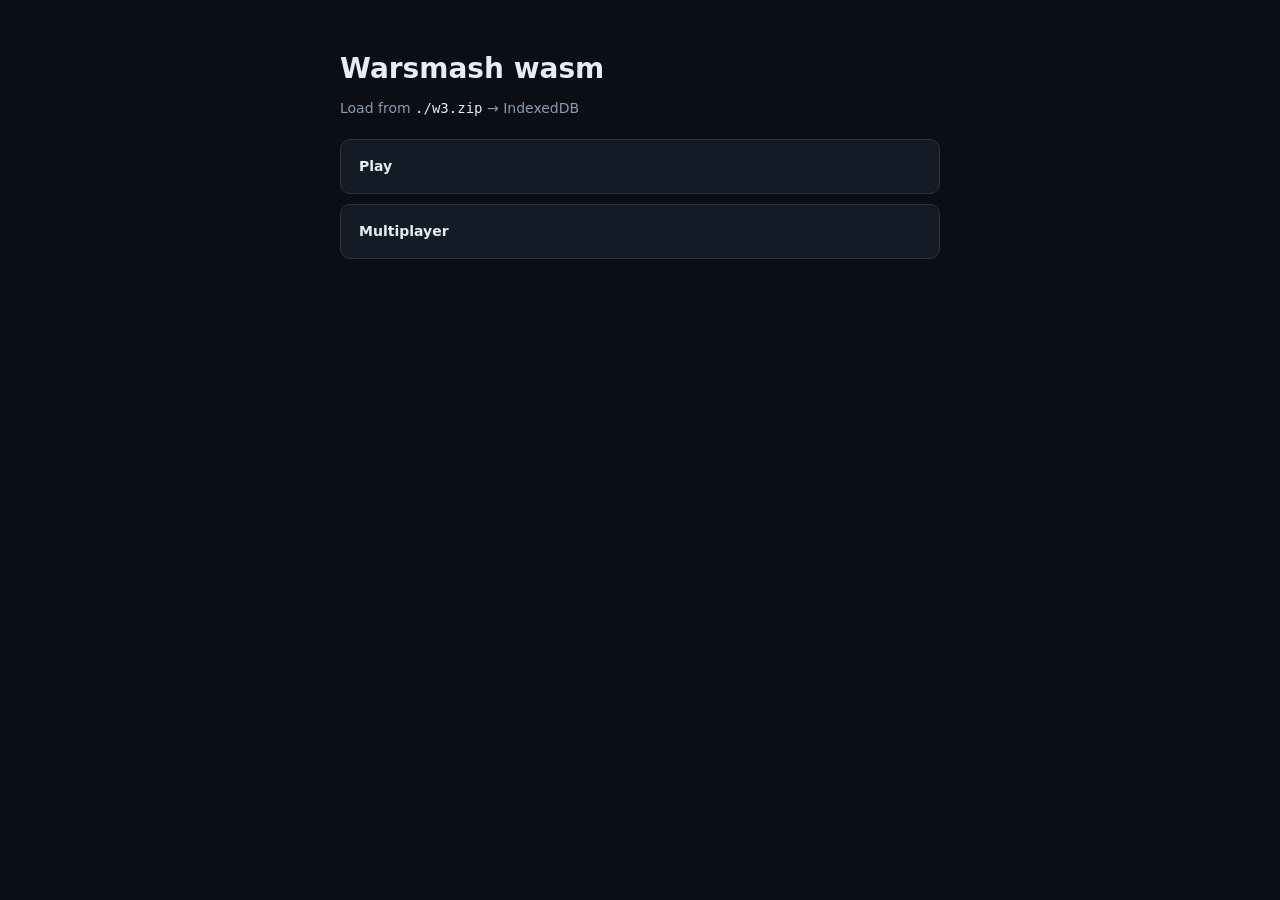
<file: index.html>
<!DOCTYPE html>
<html lang="en">
<head>
<meta charset="utf-8">
<meta name="viewport" content="width=device-width, initial-scale=1">
<title>Warsmash (w3.zip)</title>
<link rel="stylesheet" href="/./_astro/index.X21LHI4q.css">
<style>
body{margin:0;font-family:system-ui,sans-serif;background:#0b0e14;color:#e6edf3}
.wrap{max-width:640px;margin:0 auto;padding:48px 20px}
h1{margin:0 0 8px}
.sub{color:#8b9bb4;margin:0 0 20px}
.note{padding:14px 16px;border:1px solid #3d8bfd;border-radius:10px;background:#151b26;font-size:13px;line-height:1.55;color:#8b9bb4;margin-bottom:20px}
code{color:#e6edf3}
.card{display:block;padding:16px 18px;margin:0 0 10px;background:#151b26;border:1px solid #2a3544;border-radius:10px;color:inherit;text-decoration:none}
.card:hover{border-color:#3d8bfd}
</style>
</head>
<body>
<div class="wrap">
  <h1>Warsmash wasm</h1>
  <p class="sub">Load from <code> ./w3.zip</code> → IndexedDB</p>
  <a class="card" href="./play/"><strong>Play</strong></a>
  <a class="card" href="./multiplayer/"><strong>Multiplayer</strong></a>
</div>
</body>
</html>
</file>
<file: _astro/index.X21LHI4q.css>
:root{--bg: #0e1116;--bg-elevated: #1a1f29;--bg-elevated-2: #232936;--border: #2d3441;--text: #d8dde6;--text-dim: #8b94a3;--text-muted: #5e6675;--accent: #5fb3d6;--accent-hover: #7ec5e3;--warning: #ffd66b;--error: #e26464;--success: #7ad48b;--radius: 6px;--shadow: 0 4px 16px rgba(0, 0, 0, .4);--font-sans: system-ui, -apple-system, "Segoe UI", Roboto, sans-serif;--font-mono: ui-monospace, "SF Mono", Menlo, Consolas, monospace;color-scheme:dark}*{box-sizing:border-box}html,body{margin:0;padding:0;background:var(--bg);color:var(--text);font-family:var(--font-sans);font-size:14px;line-height:1.5;min-height:100vh;overscroll-behavior:none}a{color:var(--accent);text-decoration:none}a:hover{color:var(--accent-hover);text-decoration:underline}button,.btn,label.fakebtn{font:inherit;background:var(--bg-elevated-2);color:var(--text);border:1px solid var(--border);border-radius:var(--radius);padding:8px 14px;cursor:pointer;transition:background .1s,border-color .1s}button:hover:not(:disabled),.btn:hover:not(:disabled),label.fakebtn:hover{background:#2d3441;border-color:#3d4451}button:disabled,.btn:disabled{opacity:.5;cursor:not-allowed}button.primary,.btn.primary,label.fakebtn.primary{background:#2a4a7a;border-color:#3a5a8a}button.primary:hover:not(:disabled),.btn.primary:hover:not(:disabled),label.fakebtn.primary:hover{background:#3a5a8a}button.secondary,.btn.secondary,label.fakebtn.secondary{background:var(--bg-elevated);border-color:var(--border)}button.danger,.btn.danger{background:#5a3a3a;border-color:#6a4a4a}input[type=text],input[type=password]{font:inherit;font-family:var(--font-mono);background:var(--bg);color:var(--text);border:1px solid var(--border);border-radius:var(--radius);padding:8px 12px}input[type=text]:focus,input[type=password]:focus{outline:none;border-color:var(--accent)}body.engine-page{overflow:hidden;height:100vh;height:100dvh;-webkit-user-select:none;user-select:none}#canvas-wrap{display:none;justify-content:center;align-items:center;width:100vw;height:100vh;height:100dvh;background:#000 url(/bg.png) center/cover no-repeat;touch-action:none}#canvas{border:none;display:block;width:min(100vw,calc(100vh * 4 / 3));height:min(100vh,75vw);touch-action:none;cursor:none}.boot-overlay{position:fixed;inset:0;display:flex;flex-direction:column;align-items:center;justify-content:center;padding:calc(24px + env(safe-area-inset-top)) 24px calc(24px + env(safe-area-inset-bottom));background:var(--bg);gap:0;z-index:50;overflow:auto}.boot-overlay-card{width:100%;max-width:560px;padding:28px 32px;background:var(--bg-elevated);border:1px solid var(--border);border-radius:var(--radius);box-shadow:var(--shadow);display:flex;flex-direction:column;gap:18px}.boot-overlay h1{margin:0;font-size:24px;font-weight:500;letter-spacing:.5px}.boot-overlay p{margin:0;color:var(--text-dim);line-height:1.55;font-size:14px}.boot-overlay code{background:var(--bg);padding:2px 6px;border-radius:3px;font-family:var(--font-mono);font-size:12px}.boot-overlay .row{display:flex;gap:10px;flex-wrap:wrap}.boot-overlay .progress{width:100%;background:var(--bg);border:1px solid var(--border);border-radius:999px;overflow:hidden;height:8px}.boot-overlay .progress-bar{height:100%;width:0%;background:var(--accent);transition:width .1s}.boot-overlay .boot-summary{color:var(--text);font-size:13px;line-height:1.5}.boot-overlay .boot-status{color:var(--text-dim);font-size:13px;min-height:18px;font-family:var(--font-mono)}.boot-overlay .boot-error{color:var(--error);font-size:13px;background:#e2646414;border:1px solid rgba(226,100,100,.3);border-radius:var(--radius);padding:10px 12px}.boot-overlay-back{position:fixed;top:16px;left:16px;font-size:12px;color:var(--text-dim);text-decoration:none;z-index:60}.boot-overlay-back:hover{color:var(--text)}.modal-backdrop{position:fixed;inset:0;z-index:100;background:#000000bf;display:flex;align-items:center;justify-content:center;padding:24px;text-align:start}.maps-panel,.changelog-panel{background:#1a2233;border:1px solid #2a3a52;border-radius:6px;width:100%;max-width:720px;max-height:100%;display:flex;flex-direction:column;box-shadow:0 10px 40px #00000080}.maps-header,.changelog-header{display:flex;align-items:center;justify-content:space-between;padding:14px 18px;border-bottom:1px solid #2a3a52}.maps-title,.changelog-title{font-size:16px;font-weight:500}.maps-actions{display:flex;align-items:center;gap:12px;padding:12px 18px;border-bottom:1px solid #2a3a52}.maps-info{color:#99a8c2;font-size:13px}.maps-list{flex:1;overflow-y:auto;padding:10px 18px;min-height:100px}.maps-list .group-header{color:#c8d8f1;font-size:12px;text-transform:uppercase;letter-spacing:.5px;margin:10px 0 6px}.maps-list .group-header:first-child{margin-top:0}.maps-list .row-item{display:flex;align-items:center;justify-content:space-between;gap:8px;padding:6px 10px;border-radius:3px;background:#20293c;margin-bottom:3px;font-size:13px}.maps-list .name{color:#ddd;flex:1;overflow:hidden;text-overflow:ellipsis;white-space:nowrap}.maps-list .path{color:#6a7a93;font-size:11px;margin-left:8px}.maps-list .row-remove{background:#5a2828;border-color:#6a3838;color:#fff;padding:4px 10px;font-size:12px;line-height:1}.maps-list .empty{color:#777;text-align:center;padding:30px 10px}.maps-error{color:#f66;font-size:13px;padding:0 18px 14px}.changelog-body{flex:1;overflow-y:auto;padding:16px 22px;line-height:1.55;color:#cfd8e6;font-size:14px}.changelog-body h1{font-size:18px;color:#eee;margin:0 0 12px}.changelog-body h2{font-size:15px;color:#c8d8f1;margin:18px 0 6px}.changelog-body p{margin:0 0 10px;color:#aab2c2}.changelog-body ul{margin:0 0 14px;padding-left:22px}.changelog-body li{margin:3px 0}.changelog-body code{background:#283146;color:#d8e8ff;padding:1px 5px;border-radius:3px;font-size:12px}.version-chip{background:transparent;border:none;padding:0;margin:0;font:inherit;color:var(--text-muted);cursor:pointer;text-decoration:underline dotted var(--border);text-underline-offset:3px}.version-chip:hover{color:var(--text);background:transparent;border:none}.desync-overlay{position:fixed;inset:0;z-index:1000;background:#0a0c12f5;color:#d8dde6;font-family:system-ui,sans-serif;padding:20px;box-sizing:border-box;overflow:auto}.desync-panel{max-width:900px;margin:0 auto}.desync-panel h2{color:#f88;margin:0 0 4px}.desync-panel p{color:#aac;margin:0 0 16px;line-height:1.5}.desync-buttons{margin-bottom:8px}.desync-buttons button{margin-right:8px;font-size:13px;padding:8px 14px}.desync-copy-status{color:#8c8;margin-left:10px;font-size:12px}.desync-textarea{width:100%;height:60vh;background:#11141a;color:#cdd;border:1px solid #4a5366;border-radius:4px;padding:10px;font-family:var(--font-mono);font-size:12px;box-sizing:border-box;white-space:pre;overflow:auto}.multiplayer-page{max-width:800px;margin:0 auto;padding:32px 24px 64px}.mp-header{display:flex;align-items:center;justify-content:space-between;gap:16px;margin-bottom:32px;padding-bottom:16px;border-bottom:1px solid var(--border)}.mp-header h1{margin:0;font-size:28px;font-weight:500}.mp-header-actions{display:flex;align-items:center;gap:12px}.mp-name{color:var(--text-dim);font-size:13px}.mp-name strong{color:var(--text);font-weight:500}.link-btn{background:transparent;border:none;padding:0 0 0 6px;margin:0;color:var(--accent);font-size:12px;text-decoration:underline;cursor:pointer}.link-btn:hover{color:var(--accent-hover);background:transparent}a.btn{display:inline-block;text-decoration:none}.mp-status-banner{background:var(--bg-elevated);border:1px solid var(--border);border-radius:var(--radius);padding:10px 14px;color:var(--warning);font-size:13px;margin-bottom:24px}.mp-section{margin-bottom:28px;padding:18px 20px;background:var(--bg-elevated);border:1px solid var(--border);border-radius:var(--radius)}.mp-section-header{display:flex;align-items:center;justify-content:space-between;gap:12px;margin-bottom:8px}.mp-section-header h2{margin:0;font-size:16px;font-weight:500;color:var(--text)}.mp-section-hint{margin:0 0 12px;color:var(--text-dim);font-size:13px}.mp-error{margin-top:12px;color:var(--error);font-size:13px}.mp-warn{color:var(--warning);font-size:12px;margin-top:8px}.mp-join-form{display:flex;gap:8px}.mp-join-form input[type=text]{flex:1}.mp-refresh{font-size:12px;padding:5px 10px}.mp-empty{color:var(--text-muted);font-style:italic;margin:8px 0}.mp-lobbies{list-style:none;padding:0;margin:0;display:flex;flex-direction:column;gap:8px}.mp-lobby-card{display:flex;align-items:center;gap:16px;padding:12px 14px;background:var(--bg-elevated-2);border:1px solid var(--border);border-radius:var(--radius)}.mp-lobby-main{flex:1;min-width:0}.mp-lobby-line1{display:flex;align-items:baseline;gap:12px;margin-bottom:4px}.mp-lobby-map{font-weight:500;color:var(--text)}.mp-lobby-host{color:var(--text-dim);font-size:12px}.mp-lobby-line2{display:flex;align-items:center;gap:12px;font-size:12px;color:var(--text-muted)}.mp-lobby-code{background:var(--bg);color:var(--warning);padding:1px 6px;border-radius:3px;font-family:var(--font-mono);letter-spacing:.05em}.mp-lobby-count{color:var(--text-dim)}.mp-lobby-age{color:var(--text-muted)}.mp-lobby-code-block{display:flex;align-items:center;gap:12px;flex-wrap:wrap}.mp-lobby-code-big{background:#2a4a7a;color:var(--warning);padding:6px 14px;border-radius:var(--radius);font-family:var(--font-mono);font-size:18px;letter-spacing:.08em;font-weight:500;cursor:pointer;user-select:all;transition:background .1s}.mp-lobby-code-big:hover{background:#3a5a8a}.mp-lobby-code-big.copied{background:#3a6a3a}.mp-copied{color:var(--success);font-size:12px}.mp-players{list-style:none;padding:0;margin:0;display:flex;flex-direction:column;gap:6px}.mp-player{display:flex;align-items:center;gap:8px;padding:8px 12px;background:var(--bg-elevated-2);border-radius:var(--radius);font-size:14px}.mp-player.is-host{border-left:3px solid var(--warning)}.mp-player-name{flex:1;color:var(--text)}.mp-player-tag{font-size:10px;text-transform:uppercase;letter-spacing:.05em;padding:2px 6px;border-radius:3px;background:var(--bg);color:var(--text-dim)}.mp-player-tag.mp-player-self{background:#2a4a7a;color:#fff}.mp-player.is-host .mp-player-tag:not(.mp-player-self){background:var(--warning);color:#2a2110;font-weight:500}.mp-map-readout{display:flex;align-items:flex-start;gap:14px;padding:12px 14px;background:var(--bg);border:1px solid var(--border);border-radius:var(--radius)}.mp-map-preview{width:88px;height:88px;object-fit:cover;border-radius:var(--radius);border:1px solid var(--border);background:#000;flex-shrink:0;image-rendering:pixelated}.mp-map-readout-main{flex:1;min-width:0}.mp-map-readout-name{font-size:16px;font-weight:500;color:var(--text);margin-bottom:2px}.mp-map-readout-author{font-size:12px;color:var(--text-dim)}.mp-map-readout-recommended{font-size:11px;color:var(--text-muted);font-style:italic;margin-top:2px}.mp-map-readout-meta{display:flex;flex-direction:column;align-items:flex-end;gap:4px;font-size:12px}.mp-map-players{color:var(--text-dim)}.mp-map-tileset{color:var(--text-muted);font-size:11px}.mp-map-description{margin:8px 0 0;padding:10px 14px;background:var(--bg);border:1px solid var(--border);border-radius:var(--radius);color:var(--text-dim);font-size:13px;line-height:1.5;white-space:pre-wrap}.mp-slots{list-style:none;padding:0;margin:0;display:flex;flex-direction:column;gap:6px}.mp-slot{display:flex;flex-direction:column;gap:8px;padding:10px 12px;background:var(--bg-elevated-2);border:1px solid transparent;border-radius:var(--radius);font-size:13px;transition:background .1s,border-color .1s}.mp-slot.is-host{border-left:3px solid var(--warning)}.mp-slot.is-self{border-color:#3a5a8a}.mp-slot.is-open{background:transparent;border:1px dashed var(--border);color:var(--text-muted)}.mp-slot.is-closed{background:#281e1e66;border:1px dashed #553a3a;color:var(--text-muted);opacity:.75}.mp-slot.is-computer{background:#14192380;border:1px solid var(--border);opacity:.9}.mp-slot.is-computer .mp-slot-empty{font-style:normal;color:var(--text-dim)}.mp-force-group{margin-bottom:14px}.mp-force-group:last-child{margin-bottom:0}.mp-force-header{font-size:12px;text-transform:uppercase;letter-spacing:.06em;color:var(--warning);font-weight:500;margin:0 0 6px 4px}.mp-slot-header{display:flex;align-items:center;gap:8px;min-width:0}.mp-slot-num{width:22px;text-align:center;font-family:var(--font-mono);color:var(--text-muted);font-size:12px;flex-shrink:0}.mp-slot-color-dot{display:inline-block;width:14px;height:14px;border-radius:3px;border:1px solid rgba(255,255,255,.15);flex-shrink:0}.mp-slot-color-dot-open{background:transparent;border-style:dashed;border-color:var(--border)}.mp-slot-identity{flex:1;min-width:0;display:flex;align-items:baseline;gap:6px;overflow:hidden}.mp-slot-name{color:var(--text);font-weight:500;overflow:hidden;text-overflow:ellipsis;white-space:nowrap;min-width:0}.mp-slot-empty{color:var(--text-muted);font-style:italic;font-size:13px;white-space:nowrap}.mp-slot-mapname{color:var(--text-muted);font-size:11px;white-space:nowrap;flex-shrink:0}.mp-slot-tags{display:flex;gap:4px;flex-shrink:0}.mp-slot-actions{display:flex;gap:6px;flex-shrink:0;margin-left:auto}.mp-slot-pickers{display:flex;flex-wrap:wrap;gap:8px;align-items:center;padding-left:30px}.mp-slot-select{font:inherit;background:var(--bg);color:var(--text);border:1px solid var(--border);border-radius:3px;padding:5px 8px;font-size:12px;min-width:0;cursor:pointer;flex:1 1 110px;max-width:180px}.mp-slot-select:disabled{opacity:.5;cursor:not-allowed}.mp-slot-select:focus{outline:none;border-color:var(--accent)}.mp-slot-select-placeholder{color:var(--text-muted);font-size:12px;text-transform:uppercase;letter-spacing:.05em;padding:5px 8px;background:var(--bg);border:1px solid var(--border);border-radius:3px;text-align:center}.mp-color-pick{position:relative;display:inline-flex;flex-shrink:0}.mp-color-cube{width:26px;height:26px;border-radius:4px;border:1px solid rgba(255,255,255,.18);padding:0;cursor:pointer;box-shadow:inset 0 0 0 1px #0003;transition:transform .05s,box-shadow .1s}.mp-color-cube:hover:not(:disabled){box-shadow:0 0 0 2px var(--accent)}.mp-color-cube:disabled{cursor:not-allowed}.mp-color-cube-trigger:disabled{box-shadow:inset 0 0 0 1px #0006;opacity:.7}.mp-color-palette{position:absolute;top:calc(100% + 4px);left:0;z-index:50;display:grid;grid-template-columns:repeat(4,26px);gap:4px;padding:6px;background:var(--bg-elevated);border:1px solid var(--border);border-radius:var(--radius);box-shadow:var(--shadow)}.mp-color-palette .mp-color-cube.is-current{box-shadow:0 0 0 2px var(--accent)}.mp-color-palette .mp-color-cube.is-taken{opacity:.25;cursor:not-allowed;position:relative}.mp-color-palette .mp-color-cube.is-taken:after{content:"";position:absolute;inset:0;background:linear-gradient(135deg,transparent 45%,rgba(0,0,0,.6) 47%,rgba(0,0,0,.6) 53%,transparent 55%);border-radius:4px;pointer-events:none}.mp-slot-tag{font-size:10px;text-transform:uppercase;letter-spacing:.05em;padding:2px 6px;border-radius:3px;background:var(--bg);color:var(--text-dim)}.mp-slot.is-host .mp-slot-tag:not(.mp-slot-tag-self){background:var(--warning);color:#2a2110;font-weight:500}.mp-slot-tag-self{background:#2a4a7a!important;color:#fff!important}.mp-slot-actions{display:flex;align-items:center;gap:6px}.mp-slot-claim{font-size:12px;padding:4px 10px}.mp-slot-toggle{background:var(--bg);border:1px solid var(--border);color:var(--text-dim);font-size:11px;padding:3px 10px;border-radius:3px;cursor:pointer}.mp-slot-toggle:hover:not(:disabled){background:var(--bg-elevated);color:var(--text)}.mp-slot-kick{background:transparent;border:1px solid var(--border);color:var(--text-muted);padding:0;width:24px;height:24px;border-radius:50%;font-size:14px;line-height:1;cursor:pointer;display:flex;align-items:center;justify-content:center}.mp-slot-kick:hover:not(:disabled){background:#5a3a3a;border-color:#6a4a4a;color:#fff}.map-picker-panel{background:var(--bg-elevated);border:1px solid var(--border);border-radius:var(--radius);width:100%;max-width:640px;max-height:100%;display:flex;flex-direction:column;box-shadow:var(--shadow)}.map-picker-header{display:flex;align-items:center;justify-content:space-between;padding:14px 18px;border-bottom:1px solid var(--border)}.map-picker-title{font-size:16px;font-weight:500}.map-picker-search{padding:12px 18px;border-bottom:1px solid var(--border)}.map-picker-search input{width:100%;font-size:14px}.map-picker-list{flex:1;overflow-y:auto;padding:8px;min-height:200px;max-height:60vh}.map-picker-empty{color:var(--text-muted);text-align:center;padding:30px 10px;font-style:italic}.map-picker-error{color:var(--error);padding:16px}.map-picker-row{width:100%;display:flex;align-items:center;justify-content:space-between;gap:12px;padding:10px 12px;background:transparent;border:1px solid transparent;border-radius:var(--radius);text-align:left;cursor:pointer;font-size:13px;margin-bottom:2px}.map-picker-row:hover{background:var(--bg-elevated-2);border-color:var(--border)}.map-picker-row.is-selected{background:#1f2a3f;border-color:var(--accent)}.map-picker-row-name{display:flex;align-items:center;gap:8px;font-weight:500;color:var(--text);min-width:0;flex:1;overflow:hidden;text-overflow:ellipsis;white-space:nowrap}.map-picker-row-tag{background:#2a4a7a;color:#fff;font-size:10px;padding:1px 5px;border-radius:3px;text-transform:uppercase;letter-spacing:.05em}.map-picker-row-tag-err{background:var(--error);color:#2a1010}.map-picker-row-meta{display:flex;flex-direction:column;align-items:flex-end;gap:2px;font-size:11px;color:var(--text-muted);white-space:nowrap;min-width:0;max-width:240px;overflow:hidden}.map-picker-row-author{color:var(--text-dim);font-style:italic;overflow:hidden;text-overflow:ellipsis;max-width:100%}.map-picker-row-path{font-family:var(--font-mono);font-style:italic;overflow:hidden;text-overflow:ellipsis;max-width:100%}.map-picker-row-players{color:var(--text-dim)}.confirm-panel{background:var(--bg-elevated);border:1px solid var(--border);border-radius:var(--radius);width:100%;max-width:440px;padding:22px 26px;box-shadow:var(--shadow)}.confirm-title{font-size:18px;font-weight:500;margin-bottom:12px;color:var(--text)}.confirm-body{color:var(--text-dim);font-size:14px;line-height:1.5;margin-bottom:16px}.confirm-body p{margin:0 0 10px}.confirm-name-list{margin:0;padding-left:22px;color:var(--text);font-size:13px}.confirm-name-list li{margin:2px 0}.confirm-actions{display:flex;gap:8px;justify-content:flex-end}.mp-start-section{display:flex;flex-direction:column;gap:8px;align-items:center;text-align:center}.mp-start-btn{font-size:16px;padding:12px 32px;min-width:240px}.name-form{background:var(--bg-elevated);border:1px solid var(--border);border-radius:var(--radius);padding:22px 26px;width:100%;max-width:400px;box-shadow:var(--shadow);display:flex;flex-direction:column;gap:12px}.name-form h2{margin:0;font-size:18px;font-weight:500}.name-form p{margin:0;color:var(--text-dim);font-size:13px}.name-form input[type=text]{font-size:16px;padding:10px 14px}.name-form-actions{display:flex;gap:8px;justify-content:flex-end}@media(max-width:600px){.multiplayer-page{padding:20px 14px 48px}.mp-section{padding:14px}.mp-header{flex-wrap:wrap;gap:10px;margin-bottom:20px;padding-bottom:12px}.mp-header h1{font-size:22px;flex:1}.mp-section-header h2{font-size:14px}.mp-slot{padding:10px}.mp-slot-pickers{padding-left:0;grid-template-columns:1fr 1fr}.mp-lobby-code-big{font-size:15px;padding:5px 10px}.mp-map-readout{flex-direction:column;gap:6px}.mp-map-readout-meta{flex-direction:row;align-items:center;gap:8px}.mp-lobby-card{flex-direction:column;align-items:stretch;gap:10px}.mp-lobby-card button{width:100%}.boot-overlay-card{padding:22px 18px}.landing{padding:36px 14px}.landing-header h1{font-size:32px}}@media(max-width:360px){.mp-slot-pickers{grid-template-columns:1fr}}.astro-route-announcer{position:absolute;left:0;top:0;clip:rect(0 0 0 0);clip-path:inset(50%);overflow:hidden;white-space:nowrap;width:1px;height:1px}
</file>
